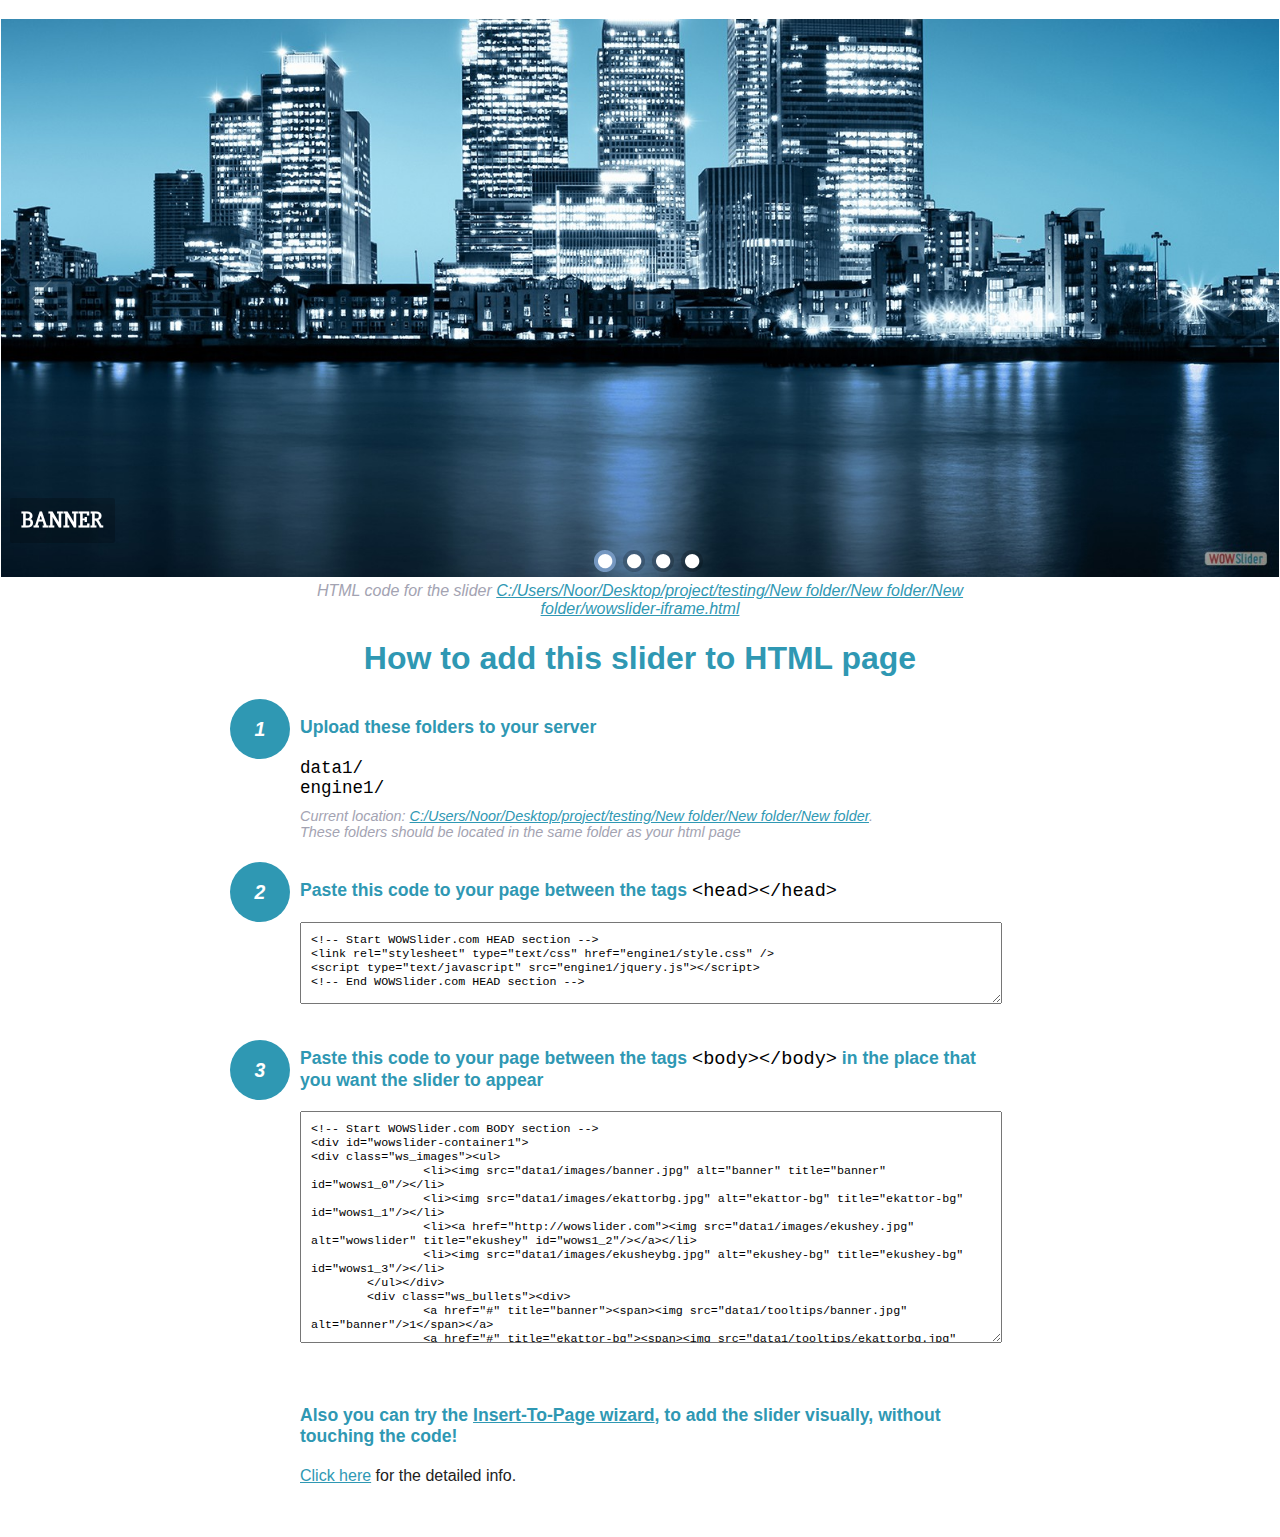
<file: assets/slider/wowslider-iframe-howto.html>
<!DOCTYPE html>
<html>
<head>
	<title>WOWSlider</title>
	<meta http-equiv="content-type" content="text/html; charset=utf-8" />
	<meta name="description" content="WOWSlider" />
	
	<!-- Start WOWSlider.com HEAD section --> <!-- add to the <head> of your page -->
	<link rel="stylesheet" type="text/css" href="engine1/style.css" />
	<script type="text/javascript" src="engine1/jquery.js"></script>
	<!-- End WOWSlider.com HEAD section -->


<style>
.instuction {
	font-family: sans-serif, Arial;
	display: block;
	margin: 0 auto;
	max-width: 820px;
	width: 100%;
	padding: 0 70px;
	color: #222;
	-webkit-box-sizing: border-box;
	-moz-box-sizing: border-box;
	box-sizing: border-box;
}
.instuction h1 img {
	max-width: 170px;
	vertical-align: middle;
	margin-bottom: 10px;
}
.instuction h1 {
	color: #2F98B3;
	text-align: center;
}
.instuction h2 {
	position: relative;
	font-size: 1.1em;
	color: #2F98B3;
	margin-bottom: 20px;
	margin-top: 40px;
}
.instuction h2 span.num {
	position: absolute;
	left: -70px;
	top: -18px;
	display: inline-block;
	vertical-align: middle;
	font-style: italic;
	font-size: 1.1em;
	width: 60px;
	height: 60px;
	line-height: 60px;
	text-align: center;
	background: #2F98B3;
	color: #fff;
	border-radius: 50%;
}
.instuction .mono {
	color: #000;
	font-family: monospace;
	font-size: 1.3em;
	font-weight: normal;
}
.instuction li.mono {
	font-size: 1.5em;
}

.instuction ul {
	font-size: 0.9em;
	margin-top: 0;
	padding-left: 0;
	list-style: none;
}
.instuction .note {
	color: #A3A3B2;
	font-style: italic;
	padding-top: 10px;
}
.instuction p.note {
	text-align: center;
	padding-top: 0;
	margin-top: 4px;
}
.instuction textarea {
	font-size: 0.9em;
	min-height: 60px;
	padding: 10px;
	margin: 0;
	overflow: auto;
	max-width: 100%;
	width: 100%;
}
.instuction a,
.instuction a:visited {
	color: #2F98B3;
}
</style>


</head>
<body style="margin:auto">

<br>

<!-- Start WOWSlider.com BODY section --> <!-- add to the <body> of your page -->
<div id="wowslider-container1">
<div class="ws_images"><ul>
		<li><img src="data1/images/banner.jpg" alt="banner" title="banner" id="wows1_0"/></li>
		<li><img src="data1/images/ekattorbg.jpg" alt="ekattor-bg" title="ekattor-bg" id="wows1_1"/></li>
		<li><a href="http://wowslider.com"><img src="data1/images/ekushey.jpg" alt="wowslider" title="ekushey" id="wows1_2"/></a></li>
		<li><img src="data1/images/ekusheybg.jpg" alt="ekushey-bg" title="ekushey-bg" id="wows1_3"/></li>
	</ul></div>
	<div class="ws_bullets"><div>
		<a href="#" title="banner"><span><img src="data1/tooltips/banner.jpg" alt="banner"/>1</span></a>
		<a href="#" title="ekattor-bg"><span><img src="data1/tooltips/ekattorbg.jpg" alt="ekattor-bg"/>2</span></a>
		<a href="#" title="ekushey"><span><img src="data1/tooltips/ekushey.jpg" alt="ekushey"/>3</span></a>
		<a href="#" title="ekushey-bg"><span><img src="data1/tooltips/ekusheybg.jpg" alt="ekushey-bg"/>4</span></a>
	</div></div><div class="ws_script" style="position:absolute;left:-99%"><a href="http://wowslider.com">wowslider</a> by WOWSlider.com v8.7</div>
<div class="ws_shadow"></div>
</div>	
<script type="text/javascript" src="engine1/wowslider.js"></script>
<script type="text/javascript" src="engine1/script.js"></script>
<!-- End WOWSlider.com BODY section -->


<div class="instuction">
	<p class="note">HTML code for the slider <a href="file:///C:/Users/Noor/Desktop/project/testing/New folder/New folder/New folder/wowslider-iframe.html">C:/Users/Noor/Desktop/project/testing/New folder/New folder/New folder/wowslider-iframe.html</a></p>

	<h1>
		How to add this slider to HTML page
	</h1>

	<h2><span class="num">1</span> Upload these folders to your server</h2>
	<ul>
		<li class="mono">data1/</li>
		<li class="mono">engine1/</li>
		<li class="note">Current location: <a href="file:///C:/Users/Noor/Desktop/project/testing/New folder/New folder/New folder">C:/Users/Noor/Desktop/project/testing/New folder/New folder/New folder</a>. <br>These folders should be located in the same folder as your html page</li>
	</ul>

	<h2><span class="num">2</span> Paste this code to your page between the tags <span class="mono">&lt;head&gt;&lt;/head&gt;</span></h2>
	<textarea onclick="this.select()">&lt;!-- Start WOWSlider.com HEAD section --&gt;
&lt;link rel=&quot;stylesheet&quot; type=&quot;text/css&quot; href=&quot;engine1/style.css&quot; /&gt;
&lt;script type=&quot;text/javascript&quot; src=&quot;engine1/jquery.js&quot;&gt;&lt;/script&gt;
&lt;!-- End WOWSlider.com HEAD section --&gt;</textarea>


	<h2><span class="num" style="top: -8px;">3</span> Paste this code to your page between the tags <span class="mono">&lt;body&gt;&lt;/body&gt;</span> in the place that you want the slider to appear</h2>
	<textarea onclick="this.select()" rows="15">&lt;!-- Start WOWSlider.com BODY section --&gt;
&lt;div id=&quot;wowslider-container1&quot;&gt;
&lt;div class=&quot;ws_images&quot;&gt;&lt;ul&gt;
		&lt;li&gt;&lt;img src=&quot;data1/images/banner.jpg&quot; alt=&quot;banner&quot; title=&quot;banner&quot; id=&quot;wows1_0&quot;/&gt;&lt;/li&gt;
		&lt;li&gt;&lt;img src=&quot;data1/images/ekattorbg.jpg&quot; alt=&quot;ekattor-bg&quot; title=&quot;ekattor-bg&quot; id=&quot;wows1_1&quot;/&gt;&lt;/li&gt;
		&lt;li&gt;&lt;a href=&quot;http://wowslider.com&quot;&gt;&lt;img src=&quot;data1/images/ekushey.jpg&quot; alt=&quot;wowslider&quot; title=&quot;ekushey&quot; id=&quot;wows1_2&quot;/&gt;&lt;/a&gt;&lt;/li&gt;
		&lt;li&gt;&lt;img src=&quot;data1/images/ekusheybg.jpg&quot; alt=&quot;ekushey-bg&quot; title=&quot;ekushey-bg&quot; id=&quot;wows1_3&quot;/&gt;&lt;/li&gt;
	&lt;/ul&gt;&lt;/div&gt;
	&lt;div class=&quot;ws_bullets&quot;&gt;&lt;div&gt;
		&lt;a href=&quot;#&quot; title=&quot;banner&quot;&gt;&lt;span&gt;&lt;img src=&quot;data1/tooltips/banner.jpg&quot; alt=&quot;banner&quot;/&gt;1&lt;/span&gt;&lt;/a&gt;
		&lt;a href=&quot;#&quot; title=&quot;ekattor-bg&quot;&gt;&lt;span&gt;&lt;img src=&quot;data1/tooltips/ekattorbg.jpg&quot; alt=&quot;ekattor-bg&quot;/&gt;2&lt;/span&gt;&lt;/a&gt;
		&lt;a href=&quot;#&quot; title=&quot;ekushey&quot;&gt;&lt;span&gt;&lt;img src=&quot;data1/tooltips/ekushey.jpg&quot; alt=&quot;ekushey&quot;/&gt;3&lt;/span&gt;&lt;/a&gt;
		&lt;a href=&quot;#&quot; title=&quot;ekushey-bg&quot;&gt;&lt;span&gt;&lt;img src=&quot;data1/tooltips/ekusheybg.jpg&quot; alt=&quot;ekushey-bg&quot;/&gt;4&lt;/span&gt;&lt;/a&gt;
	&lt;/div&gt;&lt;/div&gt;&lt;div class=&quot;ws_script&quot; style=&quot;position:absolute;left:-99%&quot;&gt;&lt;a href=&quot;http://wowslider.com&quot;&gt;wowslider&lt;/a&gt; by WOWSlider.com v8.7&lt;/div&gt;
&lt;div class=&quot;ws_shadow&quot;&gt;&lt;/div&gt;
&lt;/div&gt;	
&lt;script type=&quot;text/javascript&quot; src=&quot;engine1/wowslider.js&quot;&gt;&lt;/script&gt;
&lt;script type=&quot;text/javascript&quot; src=&quot;engine1/script.js&quot;&gt;&lt;/script&gt;
&lt;!-- End WOWSlider.com BODY section --&gt;</textarea>

<br><br>
<h2>Also you can try the <a href="http://wowslider.com/help/add-wowslider-to-page-2.html" target="_blank">Insert-To-Page wizard</a>, to add the slider visually, without touching the code!</h2>
<p>
	<a href="http://wowslider.com/help/add-wowslider-to-page-2.html" target="_blank">Click here</a> for the detailed info.
</p>
</div>

<br><br>
</body>
</html>
</file>
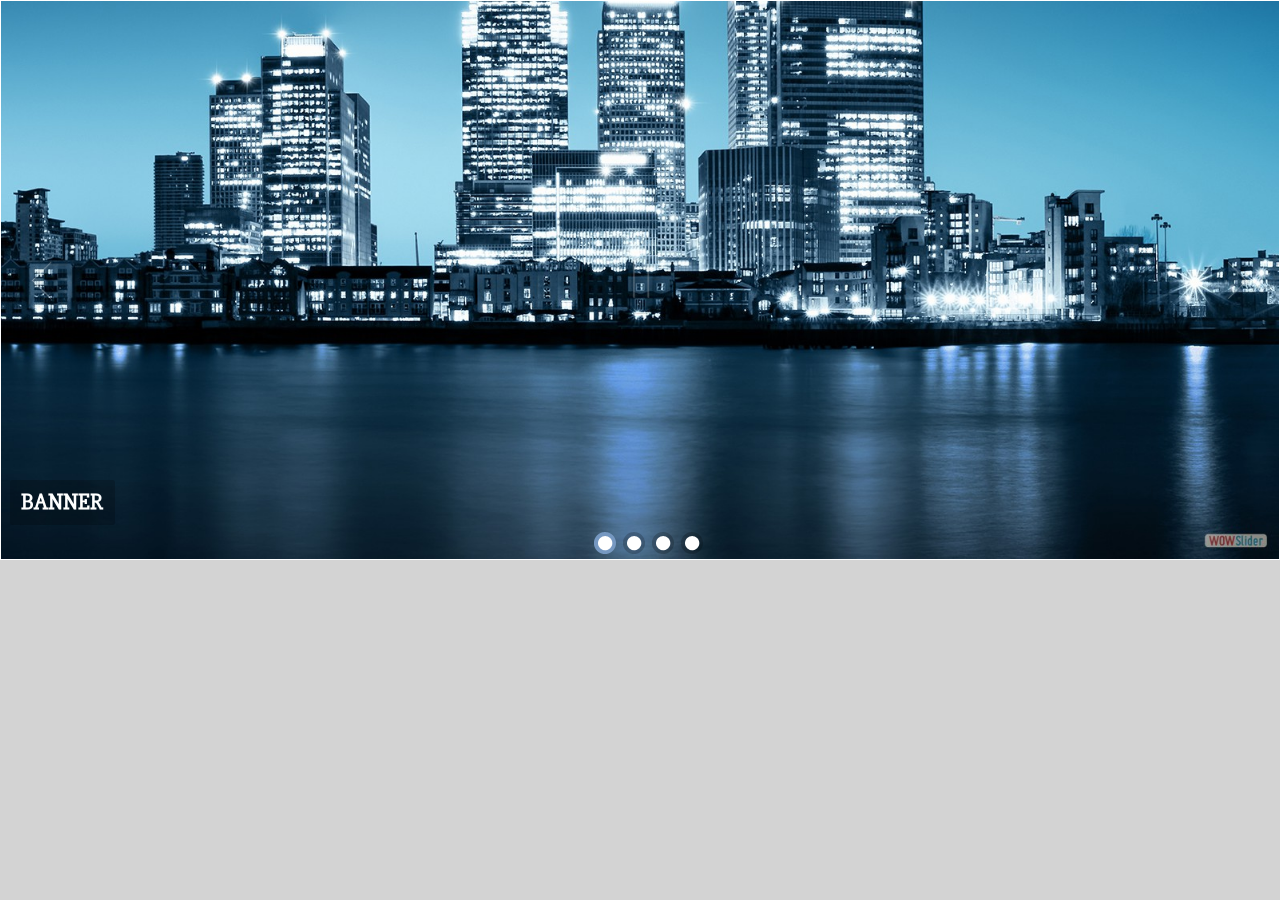
<file: assets/slider/wowslider-iframe.html>
<!DOCTYPE html>
<html>
<head>
	<title>Wowslider</title>
	<meta http-equiv="content-type" content="text/html; charset=utf-8" />
	<meta name="description" content="Made with WOW Slider - Create beautiful, responsive image sliders in a few clicks. Awesome skins and animations. Wowslider" />
	
	<!-- Start WOWSlider.com HEAD section --> <!-- add to the <head> of your page -->
	<link rel="stylesheet" type="text/css" href="engine1/style.css" />
	<script type="text/javascript" src="engine1/jquery.js"></script>
	<!-- End WOWSlider.com HEAD section -->

</head>
<body style="background-color:#D3D3D3;margin:0">
	
	<!-- Start WOWSlider.com BODY section --> <!-- add to the <body> of your page -->
	<div id="wowslider-container1">
	<div class="ws_images"><ul>
		<li><img src="data1/images/banner.jpg" alt="banner" title="banner" id="wows1_0"/></li>
		<li><img src="data1/images/ekattorbg.jpg" alt="ekattor-bg" title="ekattor-bg" id="wows1_1"/></li>
		<li><a href="http://wowslider.com"><img src="data1/images/ekushey.jpg" alt="wowslider" title="ekushey" id="wows1_2"/></a></li>
		<li><img src="data1/images/ekusheybg.jpg" alt="ekushey-bg" title="ekushey-bg" id="wows1_3"/></li>
	</ul></div>
	<div class="ws_bullets"><div>
		<a href="#" title="banner"><span><img src="data1/tooltips/banner.jpg" alt="banner"/>1</span></a>
		<a href="#" title="ekattor-bg"><span><img src="data1/tooltips/ekattorbg.jpg" alt="ekattor-bg"/>2</span></a>
		<a href="#" title="ekushey"><span><img src="data1/tooltips/ekushey.jpg" alt="ekushey"/>3</span></a>
		<a href="#" title="ekushey-bg"><span><img src="data1/tooltips/ekusheybg.jpg" alt="ekushey-bg"/>4</span></a>
	</div></div><div class="ws_script" style="position:absolute;left:-99%"><a href="http://wowslider.com">wowslider</a> by WOWSlider.com v8.7</div>
	<div class="ws_shadow"></div>
	</div>	
	<script type="text/javascript" src="engine1/wowslider.js"></script>
	<script type="text/javascript" src="engine1/script.js"></script>
	<!-- End WOWSlider.com BODY section -->

</body>
</html>
</file>
<file: assets/slider/engine1/style.css>
/*
 *	generated by WOW Slider 8.7
 *	template Luxury
 */
@import url(https://fonts.googleapis.com/css?family=Slabo+27px&subset=latin,latin-ext);
#wowslider-container1 { 
	display: table;
	zoom: 1; 
	position: relative;
	width: 100%;
	max-width: 100%;
	max-height:590px;
	margin:0px auto 0px;
	z-index:90;
	text-align:left; /* reset align=center */
	font-size: 10px;
	text-shadow: none; /* fix some user styles */

	/* reset box-sizing (to boostrap friendly) */
	-webkit-box-sizing: content-box;
	-moz-box-sizing: content-box;
	box-sizing: content-box; 
}
* html #wowslider-container1{ width:1350px }
#wowslider-container1 .ws_images ul{
	position:relative;
	width: 10000%; 
	height:100%;
	left:0;
	list-style:none;
	margin:0;
	padding:0;
	border-spacing:0;
	overflow: visible;
	/*table-layout:fixed;*/
}
#wowslider-container1 .ws_images ul li{
	position: relative;
	width:1%;
	height:100%;
	line-height:0; /*opera*/
	overflow: hidden;
	float:left;
	/*font-size:0;*/
	padding:0 0 0 0 !important;
	margin:0 0 0 0 !important;
}

#wowslider-container1 .ws_images{
	position: relative;
	left:0;
	top:0;
	height:100%;
	max-height:590px;
	max-width: 100%;
	vertical-align: top;
	border:1px solid #FFFFFF;
	overflow: hidden;
}
#wowslider-container1 .ws_images ul a{
	width:100%;
	height:100%;
	max-height:590px;
	display:block;
	color:transparent;
}
#wowslider-container1 img{
	max-width: none !important;
}
#wowslider-container1 .ws_images .ws_list img,
#wowslider-container1 .ws_images > div > img{
	width:100%;
	border:none 0;
	max-width: none;
	padding:0;
	margin:0;
}
#wowslider-container1 .ws_images > div > img {
	max-height:590px;
}

#wowslider-container1 .ws_images iframe {
	position: absolute;
	z-index: -1;
}

#wowslider-container1 .ws-title > div {
	display: inline-block !important;
}

#wowslider-container1 a{ 
	text-decoration: none; 
	outline: none; 
	border: none; 
}

#wowslider-container1  .ws_bullets { 
	float: left;
	position:absolute;
	z-index:70;
}
#wowslider-container1  .ws_bullets div{
	position:relative;
	float:left;
	font-size: 0px;
}
/* compatibility with Joomla styles */
#wowslider-container1  .ws_bullets a {
	line-height: 0;
}

#wowslider-container1  .ws_script{
	display:none;
}
#wowslider-container1 sound, 
#wowslider-container1 object{
	position:absolute;
}

/* prevent some of users reset styles */
#wowslider-container1 .ws_effect {
	position: static;
	width: 100%;
	height: 100%;
}

#wowslider-container1 .ws_photoItem {
	border: 2em solid #fff;
	margin-left: -2em;
	margin-top: -2em;
}
#wowslider-container1 .ws_cube_side {
	background: #A6A5A9;
}


#wowslider-container1.ws_gestures {
	cursor: -webkit-grab;
	cursor: -moz-grab;
	cursor: url("[data-uri]"), move;
}
#wowslider-container1.ws_gestures.ws_grabbing {
	cursor: -webkit-grabbing;
	cursor: -moz-grabbing;
	cursor: url("[data-uri]"), move;
}

/* hide controls when video start play */
#wowslider-container1.ws_video_playing .ws_bullets,
#wowslider-container1.ws_video_playing .ws_fullscreen,
#wowslider-container1.ws_video_playing .ws_next,
#wowslider-container1.ws_video_playing .ws_prev {
	display: none;
}


/* youtube/vimeo buttons */
#wowslider-container1 .ws_video_btn {
	position: absolute;
	display: none;
	cursor: pointer;
	top: 0;
	left: 0;
	width: 100%;
	height: 100%;
	z-index: 55;
}
#wowslider-container1 .ws_video_btn.ws_youtube,
#wowslider-container1 .ws_video_btn.ws_vimeo {
	display: block;
}
#wowslider-container1 .ws_video_btn div {
	position: absolute;
	background-image: url(./playvideo.png);
	background-size: 200%;
	top: 50%;
	left: 50%;
	width: 7em;
	height: 5em;
	margin-left: -3.5em;
	margin-top: -2.5em;
}
#wowslider-container1 .ws_video_btn.ws_youtube div {
	background-position: 0 0;
}
#wowslider-container1 .ws_video_btn.ws_youtube:hover div {
	background-position: 100% 0;
}
#wowslider-container1 .ws_video_btn.ws_vimeo div {
	background-position: 0 100%;
}
#wowslider-container1 .ws_video_btn.ws_vimeo:hover div {
	background-position: 100% 100%;
}

#wowslider-container1 .ws_playpause.ws_hide {
	display: none !important;
}

#wowslider-container1  .ws_bullets { 
	padding: 5px; 
}
#wowslider-container1 .ws_bullets a { 
	width:22px;
	height:22px;
	background: url(./bullet.png) left top;
	float: left; 
	text-indent: -4000px; 
	position:relative;
	margin-left:7px;
	color:transparent;
}
#wowslider-container1 .ws_bullets a:hover{
	background-position: 0 50%;	
}
#wowslider-container1 .ws_bullets a.ws_selbull{ 
	background-position: 0 100%;
}	
#wowslider-container1 a.ws_next, #wowslider-container1 a.ws_prev {
	position:absolute;
	top:50%;
	margin-top:-3.5em;
	z-index:60;
	height: 7.1em;
	width: 7.1em;
	background-image: url(./arrows.png);
	background-size: 200%;
}
#wowslider-container1 a.ws_next{
	background-position: 100% 0;
	right:1em;
}
#wowslider-container1 a.ws_prev {
	left:1em;
	background-position: 0 0; 
}
#wowslider-container1 a.ws_next:hover{
	background-position: 100% 100%;
}
#wowslider-container1 a.ws_prev:hover {
	background-position: 0 100%; 
}

/*playpause*/
#wowslider-container1 .ws_playpause {
    width: 7.1em;
    height: 7.1em;
    position: absolute;
    top: 50%;
    left: 50%;
    margin-left: -3.5em;
    margin-top: -3.5em;
    z-index: 59;
	background-size: 100%;
}

#wowslider-container1 .ws_pause {
    background-image: url(./pause.png);
}

#wowslider-container1 .ws_play {
    background-image: url(./play.png);
}

#wowslider-container1 .ws_pause:hover, #wowslider-container1 .ws_play:hover {
    background-position: 100% 100% !important;
}/* bottom center */
#wowslider-container1  .ws_bullets {
    bottom: 0px;
	left:50%;
}
#wowslider-container1  .ws_bullets div{
	left:-50%;
}
#wowslider-container1 .ws-title{
	position:absolute;
	display:block;
	font: 2.4em 'Slabo 27px', serif;
	bottom: 1.5em;
	left: 0.4em;
	margin-right:0.4em;
	color:#ffffff;
	z-index: 50;
	line-height: 1em;
	font-weight: bold;
	text-transform:uppercase;
}
#wowslider-container1 .ws-title div,#wowslider-container1 .ws-title span{
	display:inline-block;
	padding:0.5em;
	background-color:rgba(0, 0, 0, 0.2);
	border-radius:0.1em;
	-moz-border-radius:0.1em;
	-webkit-border-radius:0.1em;
}
#wowslider-container1 .ws-title div{
	padding:0.6em;
	display:block;
	margin-top:0.3em;
	font-size: 0.666em;
	font-weight: normal;
	text-transform:none;
	color: #FFFFFF;
	line-height: 1.15em;
}#wowslider-container1 .ws_images > ul{
	animation: wsBasic 16s infinite;
	-moz-animation: wsBasic 16s infinite;
	-webkit-animation: wsBasic 16s infinite;
}
@keyframes wsBasic{0%{left:-0%} 12.5%{left:-0%} 25%{left:-100%} 37.5%{left:-100%} 50%{left:-200%} 62.5%{left:-200%} 75%{left:-300%} 87.5%{left:-300%} }
@-moz-keyframes wsBasic{0%{left:-0%} 12.5%{left:-0%} 25%{left:-100%} 37.5%{left:-100%} 50%{left:-200%} 62.5%{left:-200%} 75%{left:-300%} 87.5%{left:-300%} }
@-webkit-keyframes wsBasic{0%{left:-0%} 12.5%{left:-0%} 25%{left:-100%} 37.5%{left:-100%} 50%{left:-200%} 62.5%{left:-200%} 75%{left:-300%} 87.5%{left:-300%} }

#wowslider-container1 .ws_bullets  a img{
	text-indent:0;
	display:block;
	bottom:20px;
	left:-55px;
	visibility:hidden;
	position:absolute;
    border: 4px solid rgba(0, 0, 0, 0.2);
	border-radius:2px;
	-moz-border-radius:2px;
	-webkit-border-radius:2px;
	max-width:none;
}
#wowslider-container1 .ws_bullets a:hover img{
	visibility:visible;
}

#wowslider-container1 .ws_bulframe div div{
	height:48px;
	overflow:visible;
	position:relative;
}
#wowslider-container1 .ws_bulframe div {
	left:0;
	overflow:hidden;
	position:relative;
	width:109px;
	background-color:rgba(0, 0, 0, 0.2);
}
#wowslider-container1  .ws_bullets .ws_bulframe{
	display:none;
	bottom:27px;
	overflow:visible;
	position:absolute;
	cursor:pointer;
    border: 4px solid rgba(0, 0, 0, 0.2);
	border-radius:2px;
	-moz-border-radius:2px;
	-webkit-border-radius:2px;
}
#wowslider-container1 .ws_bulframe span{
	display:block;
	position:absolute;
	bottom:-10px;
	margin-left:-1px;
	left:55px;
	background:url(./triangle.png);
	width:15px;
	height:6px;
}#wowslider-container1 .ws_bulframe div div{
	height: auto;
}

@media all and (max-width:760px) {
	#wowslider-container1 .ws_fullscreen {
		display: block;
	}
}
@media all and (max-width:400px){
	#wowslider-container1 .ws_controls,
	#wowslider-container1 .ws_bullets,
	#wowslider-container1 .ws_thumbs{
		display: none
	}
}
</file>
